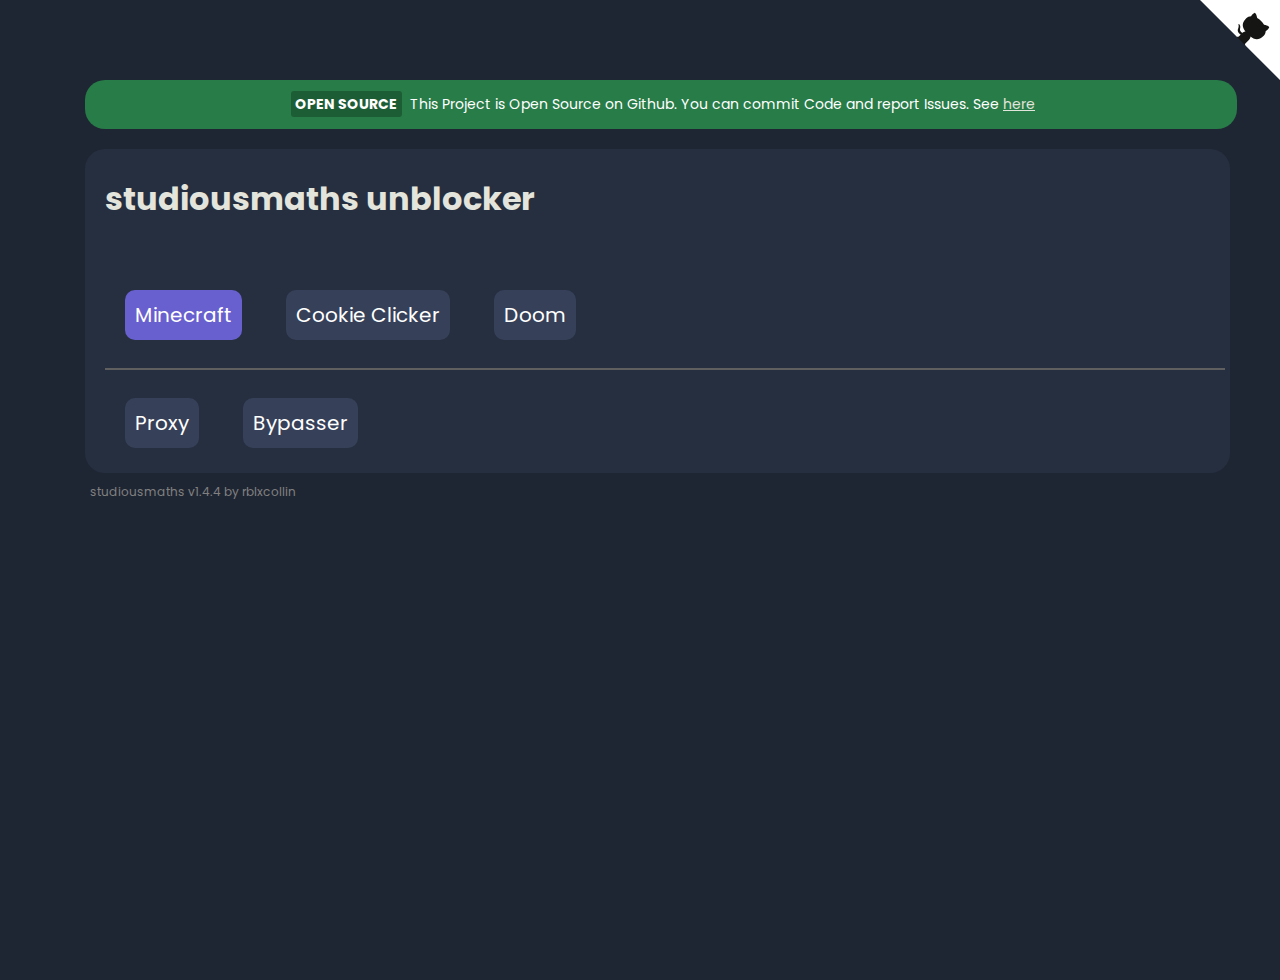
<file: index.html>
<!DOCTYPE html>
<html lang="en">
  <head>
    <meta charset="UTF-8">
    <meta name="viewport" content="width=device-width, initial-scale=1.0">
    <meta http-equiv="X-UA-Compatible" content="ie=edge">
    <meta name="author" content="studiousmaths"/>
    <title>studiousmaths | unblocked games and internet</title>
    <meta name="description" content="Play your favourite Games or explore the Web freely in School on StudiousMaths" />
    <link rel="stylesheet" href="./style.css">
    <link rel="icon" type="image/x-icon" href="./favicon.ico" />
    <script>
      function mcs() {
        if (document.getElementById("mc1").style.display == "inline") {
          document.getElementById("mc1").style.display = "none";
          document.getElementById("mc2").style.display = "none";
          document.getElementById("mc3").style.display = "none";
        } else {
          document.getElementById("mc1").style.display = "inline";
          document.getElementById("mc2").style.display = "inline";
          document.getElementById("mc3").style.display = "inline";
        }
        
      }
    </script>
  </head>
  <body> 
    <div class="alert-box">
      <span class="badge">Open Source</span> This Project is Open Source on Github. You can commit Code and report Issues. See <a href="https://github.com/studiousmaths/studiousmaths.github.io">here</a>
    </div>
    <div class="main">
      <h1>studiousmaths unblocker</h1><br>
      <button class="minecraft" onclick="mcs()">Minecraft</button>
      <button class="minecraft-variants" id="mc1" onclick="window.location.href='./eaglercraft1.5.2/';" style="display:none;">Eaglercraft 1.5.2</button>
      <button class="minecraft-variants" id="mc2" onclick="window.location.href='./eaglercraft1.8.8/';" style="display:none;">Eaglercraft 1.8.8</button>
      <button class="minecraft-variants" id="mc3" onclick="window.location.href='./eaglercraft1.5.2/hacks/';" style="display:none;">Eaglercraft Hacked</button>
      <button class="menu" onclick="window.location.href='./cookieclicker/';">Cookie Clicker</button>
      <button class="menu" onclick="window.location.href='./Doom/';">Doom</button>
      <hr style="border: 0.3px solid rgb(95, 95, 95);">
      <button class="menu" onclick="window.location.href='http://studiousmaths.elude.wiki/';">Proxy</button>
      <button class="menu" onclick="window.location.href='./bypass/';">Bypasser</button><br>
    </div>
    <p class="note">studiousmaths v1.4.4 by rblxcollin</p>
  </body>
  <a href="https://github.com/studiousmaths/studiousmaths.github.io" class="github-corner" aria-label="View source on GitHub"><svg width="80" height="80" viewBox="0 0 250 250" style="fill:#fff; color:#151513; position: absolute; top: 0; border: 0; right: 0;" aria-hidden="true"><path d="M0,0 L115,115 L130,115 L142,142 L250,250 L250,0 Z"></path><path d="M128.3,109.0 C113.8,99.7 119.0,89.6 119.0,89.6 C122.0,82.7 120.5,78.6 120.5,78.6 C119.2,72.0 123.4,76.3 123.4,76.3 C127.3,80.9 125.5,87.3 125.5,87.3 C122.9,97.6 130.6,101.9 134.4,103.2" fill="currentColor" style="transform-origin: 130px 106px;" class="octo-arm"></path><path d="M115.0,115.0 C114.9,115.1 118.7,116.5 119.8,115.4 L133.7,101.6 C136.9,99.2 139.9,98.4 142.2,98.6 C133.8,88.0 127.5,74.4 143.8,58.0 C148.5,53.4 154.0,51.2 159.7,51.0 C160.3,49.4 163.2,43.6 171.4,40.1 C171.4,40.1 176.1,42.5 178.8,56.2 C183.1,58.6 187.2,61.8 190.9,65.4 C194.5,69.0 197.7,73.2 200.1,77.6 C213.8,80.2 216.3,84.9 216.3,84.9 C212.7,93.1 206.9,96.0 205.4,96.6 C205.1,102.4 203.0,107.8 198.3,112.5 C181.9,128.9 168.3,122.5 157.7,114.1 C157.9,116.9 156.7,120.9 152.7,124.9 L141.0,136.5 C139.8,137.7 141.6,141.9 141.8,141.8 Z" fill="currentColor" class="octo-body"></path></svg></a><style>.github-corner:hover .octo-arm{animation:octocat-wave 560ms ease-in-out}@keyframes octocat-wave{0%,100%{transform:rotate(0)}20%,60%{transform:rotate(-25deg)}40%,80%{transform:rotate(10deg)}}@media (max-width:500px){.github-corner:hover .octo-arm{animation:none}.github-corner .octo-arm{animation:octocat-wave 560ms ease-in-out}}</style>
</html>
</file>
<file: style.css>
@import url('https://fonts.googleapis.com/css2?family=Poppins&display=swap');

* {font-family: Poppins, sans-serif;}

body, html {
	user-select: none;
	background-color: #1F2633;
	margin: 40px;
	height: 100%;
}
@media only screen and (min-width: 768px) {
	.alert-box {margin: 5px; width: 100%;}
	.main {margin: 5px; width: 100%;}
}
.alert-box {
	background-color: #277C48;
	color: #ffffff;
	font-size: 14px;
	line-height: 23px;
	padding: 13px 16px;
	text-align:center;
	border-radius: 20px;
	margin-bottom: 20px;
}
.alert-box .badge {
	background-color: #1D5D36;
	border-radius: 3px;
	color: #fff;
	margin-left: 4px;
	margin-right: 4px;
	padding: 3px 5px 3px 4px;
	font-weight:bold;
	text-transform: uppercase;
}

.main {
	border-radius: 20px;
	margin-top: 20px;
	background-color: #262F40;
	padding:5px;
	padding-left: 20px;
}

.note {
	font-size: 12px;
	margin:10px;
	color: gray;
}

.menu {
	border-style: none;
	border: 0 0 0;
	color: white;
	cursor: pointer;
	margin:20px;
	text-decoration: none;
	background-color: #364159;
	font-size: 20px;
	padding:10px;
	border-radius: 10px;
}

.minecraft {
	border-style: none;
	border: 0 0 0;
	color: white;
	cursor: pointer;
	margin:20px;
	text-decoration: none;
	background-color: #6960cf;
	font-size: 20px;
	padding:10px;
	border-radius: 10px;
}

.minecraft-variants {
	border-style: none;
	border: 0 0 0;
	color: white;
	cursor: pointer;
	margin:20px;
	text-decoration: none;
	background-color: #443e86;
	font-size: 20px;
	padding:10px;
	border-radius: 10px;
}

iframe {
	aspect-ratio: 16 / 9;
	height: 100%;
	width: 100%;
}
img {
	border-radius: 30px;
	border-color: ghostwhite;
	border-style: solid;
}
hr {
	border-color: aliceblue;
	border-style: dashed;
}
b {
  color: Firebrick;
}
a {
  color: #E3E4DB;
}
h1 {
  color: #E3E4DB;
}
p {
  color: #E3E4DB;
}
li {
  list-style: square;
  color: #F8F8FF;
}
ol {
  color: ghostwhite;
}
ul {
  color: ghostwhite;
}
</file>
